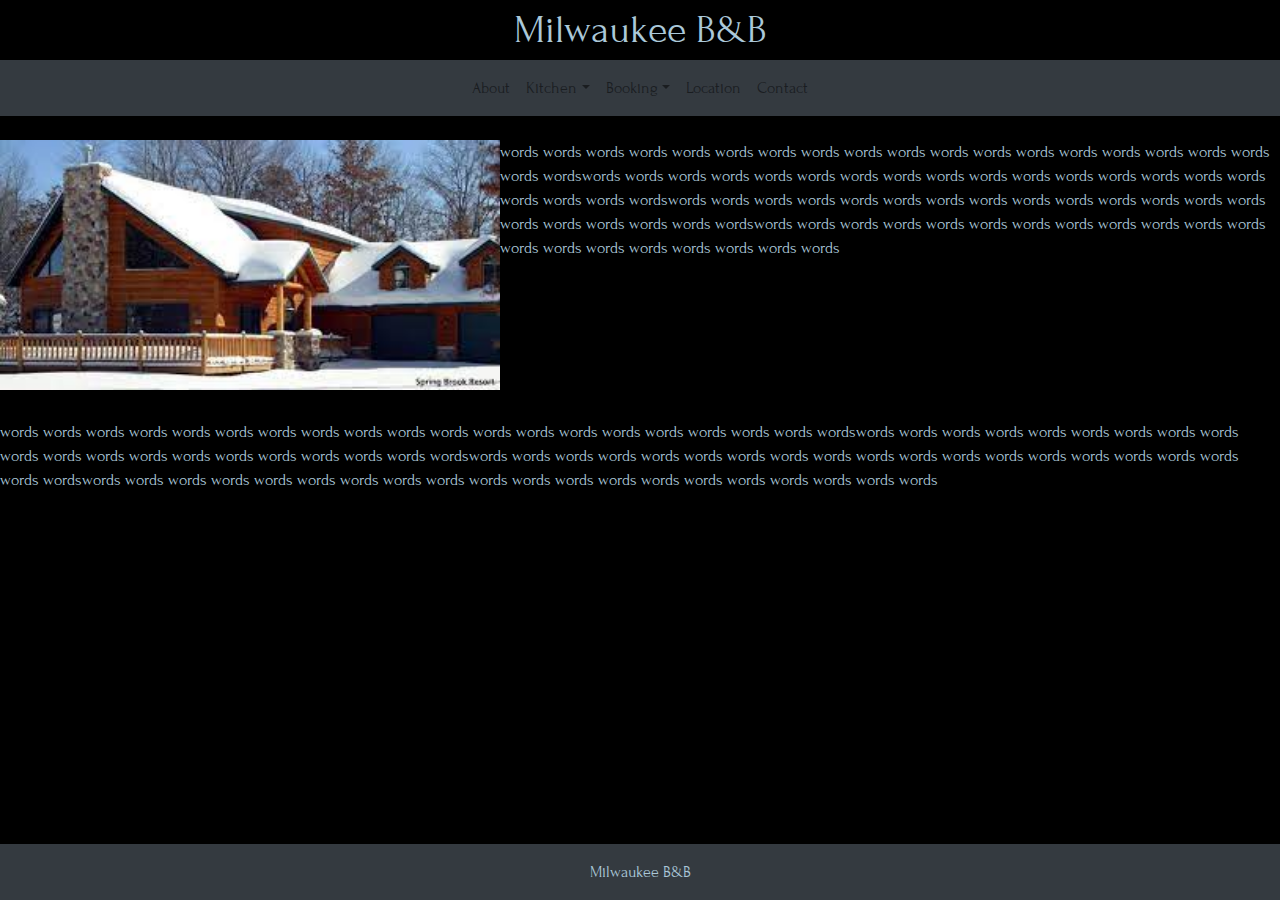
<file: index.html>
<!DOCTYPE html>
<html>
<head>
	<title>Milwaukee B&B</title>
	<link rel="stylesheet" href="assets/style.css">
	    <link rel="stylesheet" href="https://cdn.jsdelivr.net/npm/bootstrap@4.3.1/dist/css/bootstrap.min.css">
    <script src="https://code.jquery.com/jquery-3.2.1.slim.min.js"></script>
    <script src="https://cdn.jsdelivr.net/npm/popper.js@1.12.9/dist/umd/popper.min.js"></script>
    <script src="https://cdn.jsdelivr.net/npm/bootstrap@4.0.0/dist/js/bootstrap.min.js"></script>
	<style type="text/css">
		@import url('https://fonts.googleapis.com/css2?family=Forum&display=swap');
body{
	font-family: 'Forum', cursive;
	background-color: black;
	color: #ABC8D9;
}
.ul{
	color: black;
}

	</style>


</head>
<body>
	<center><a href="index.html" style="text-decoration:none;font-size:40px;color:inherit;">Milwaukee B&B</a></center>
	<nav class="navbar navbar-light navbar-expand-md bg-dark justify-content-center">
	    <button class="navbar-toggler ml-1" type="button" data-toggle="collapse" data-target="#collapsingNavbar">
	        <span class="navbar-toggler-icon"></span>
	    </button>
	    <div class="navbar-collapse collapse justify-content-between align-items-center w-100" id="collapsingNavbar">
	        <ul class="navbar-nav mx-auto text-center">
	            <li class="nav-item">
	        		<a class="nav-link" href="about.html">About</a>
	      		</li>
	      		<li class="nav-item dropdown">
        			<a class="nav-link dropdown-toggle" href="#" id="navbarDropdown" role="button" data-toggle="dropdown" aria-haspopup="true" aria-expanded="false">
          			Kitchen</a>
			        <div class="dropdown-menu" aria-labelledby="navbarDropdown">
			          <a class="dropdown-item" href="breakfast.html">Breakfast</a>
			        </div>
      			</li>
	      		<li class="nav-item dropdown">
        			<a class="nav-link dropdown-toggle" href="#" id="navbarDropdown" role="button" data-toggle="dropdown" aria-haspopup="true" aria-expanded="false">
          			Booking</a>
			        <div class="dropdown-menu" aria-labelledby="navbarDropdown">
			          <a class="dropdown-item" href="availability.html">Availability</a>
			        </div>
      			</li>
	      		<li class="nav-item">
	        		<a class="nav-link" href="location.html">Location</a>
	      		</li>
	      		<li class="nav-item">
	        		<a class="nav-link" href="contact.html">Contact</a>
	      		</li>
	        </ul>
	    </div>
	</nav>
	<br>
	<!-- middle text starts-->
	<img src="assets/house.jpg" class="float-left" width="500px">
	<p>words words words words words words words words words words
	words words words words words words words words words wordswords words words words words words words words words words
	words words words words words words words words words wordswords words words words words words words words words words
	words words words words words words words words words wordswords words words words words words words words words words
	words words words words words words words words words words</p>
	<br><br><br><br><br><br>

	<p>words words words words words words words words words words
	words words words words words words words words words wordswords words words words words words words words words words
	words words words words words words words words words wordswords words words words words words words words words words
	words words words words words words words words words wordswords words words words words words words words words words
	words words words words words words words words words words</p>




	<!-- footer starts -->
	<footer class="bg-dark text-center text-lg-start fixed-bottom">
  		<div class="text-center p-3">
  			Milwaukee B&B
 		</div>
	</footer>

</body>
</html>
</file>
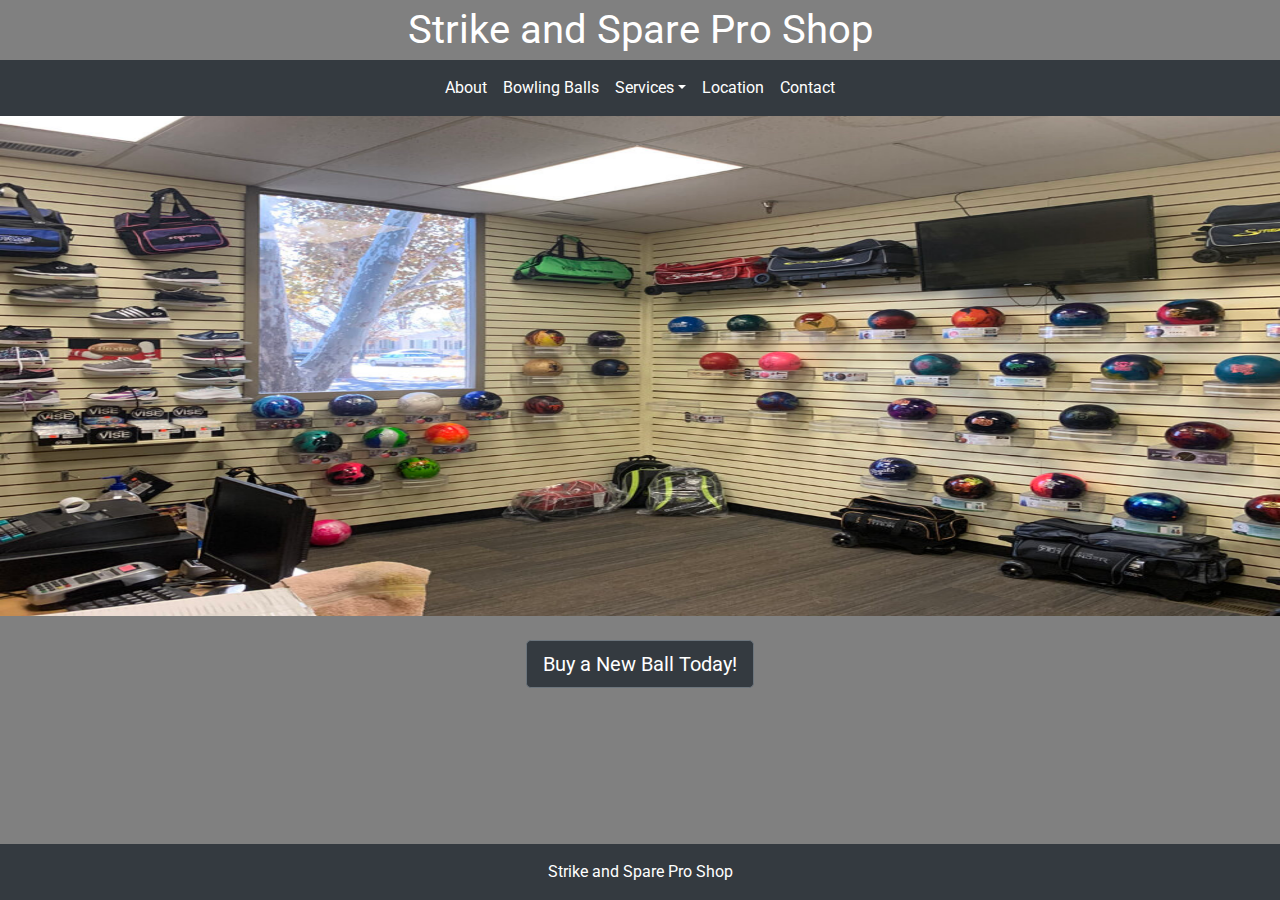
<file: drew/index.html>
<!DOCTYPE html>
<html>
<head>
	<title>Strike and Spare Pro Shop</title>
	<meta http-equiv="X-UA-Compatible" content="IE=edge">
	<meta name="viewport" content="width=device-width, initial-scale=1.0"> <!-- better viewing experience for mobile users -->
	<link rel="stylesheet" href="https://cdn.jsdelivr.net/npm/bootstrap@4.3.1/dist/css/bootstrap.min.css">
    <script src="https://code.jquery.com/jquery-3.2.1.slim.min.js"></script>
    <script src="https://cdn.jsdelivr.net/npm/popper.js@1.12.9/dist/umd/popper.min.js"></script>
    <script src="https://cdn.jsdelivr.net/npm/bootstrap@4.0.0/dist/js/bootstrap.min.js"></script>
    <style>
@import url('https://fonts.googleapis.com/css2?family=Roboto:wght@100&display=swap');
    	body{
    		background-color: gray;
    		color: white;
    		font-family: roboto;

    	}
    </style>
</head>
<body>
	<!-- header starts -->

	<center><a href="index.html" style="text-decoration:none;font-size:40px;color:inherit;">Strike and Spare Pro Shop</a></center>

	<!-- navbar starts -->

	<nav class="navbar navbar-light navbar-expand-md bg-dark justify-content-center ">
	    <button class="navbar-toggler ml-1" type="button" data-toggle="collapse" data-target="#collapsingNavbar">
	        <span class="navbar-toggler-icon"></span>
	    </button>
	    <div class="navbar-collapse collapse justify-content-between align-items-center w-100" id="collapsingNavbar">
	        <ul class="navbar-nav mx-auto text-center">
	            <li class="nav-item">
	        		<a class="nav-link" href="about.html" style="color:white">About</a>
	      		</li>
	      		<li class="nav-item">
	        		<a class="nav-link" href="balls.html"style="color:white">Bowling Balls</a>
	      		</li>
	      		<li class="nav-item dropdown">
        			<a class="nav-link dropdown-toggle" href="#" id="navbarDropdown" role="button" data-toggle="dropdown" aria-haspopup="true" aria-expanded="false" style="color:white">
          			Services</a>
			        <div class="dropdown-menu" aria-labelledby="navbarDropdown">
			          <a class="dropdown-item" href="drilling.html">Ball Drilling</a>
			          <a class="dropdown-item" href="coaching.html">Coaching</a>
			        </div>

      			</li>
      			
	      		<li class="nav-item">
	        		<a class="nav-link" href="location.html"style="color:white">Location</a>
	      		</li>
	      		<li class="nav-item">
	        		<a class="nav-link" href="contact.html"style="color:white">Contact</a>
	      		</li>
	        </ul>
	    </div>
	</nav>


	<!-- start image carousel -->

	<div id="carousel" class="carousel slide" data-ride="carousel">
		<div class="carousel-inner">
	    	<div class="carousel-item active"> <!-- insert bowling ball pics here -->
	      		<img class="d-block w-100" src="assets/pic1.jpg" width="500" height="500" alt="First slide">
	    	</div>
	    	<div class="carousel-item">
	    		<img class="d-block w-100" src="assets/pic2.jpg" width="500" height="500" alt="Second slide">
	    	</div>
	    	<div class="carousel-item">
	      		<img class="d-block w-100" src="assets/pic3.jpg" width="500" height="500" alt="Third slide">
	    	</div>
	  	</div>
	</div>

	<!-- text below carousel starts -->

	<br><center><a href="balls.html" type="button" class="btn btn-secondary btn-lg bg-dark">Buy a New Ball Today!</a></center>

	<!-- footer starts -->
	<footer class="bg-dark text-center text-lg-start fixed-bottom">
  		<div class="text-center p-3">
  			Strike and Spare Pro Shop
 		</div>
	</footer>

</body>
</html>
</file>
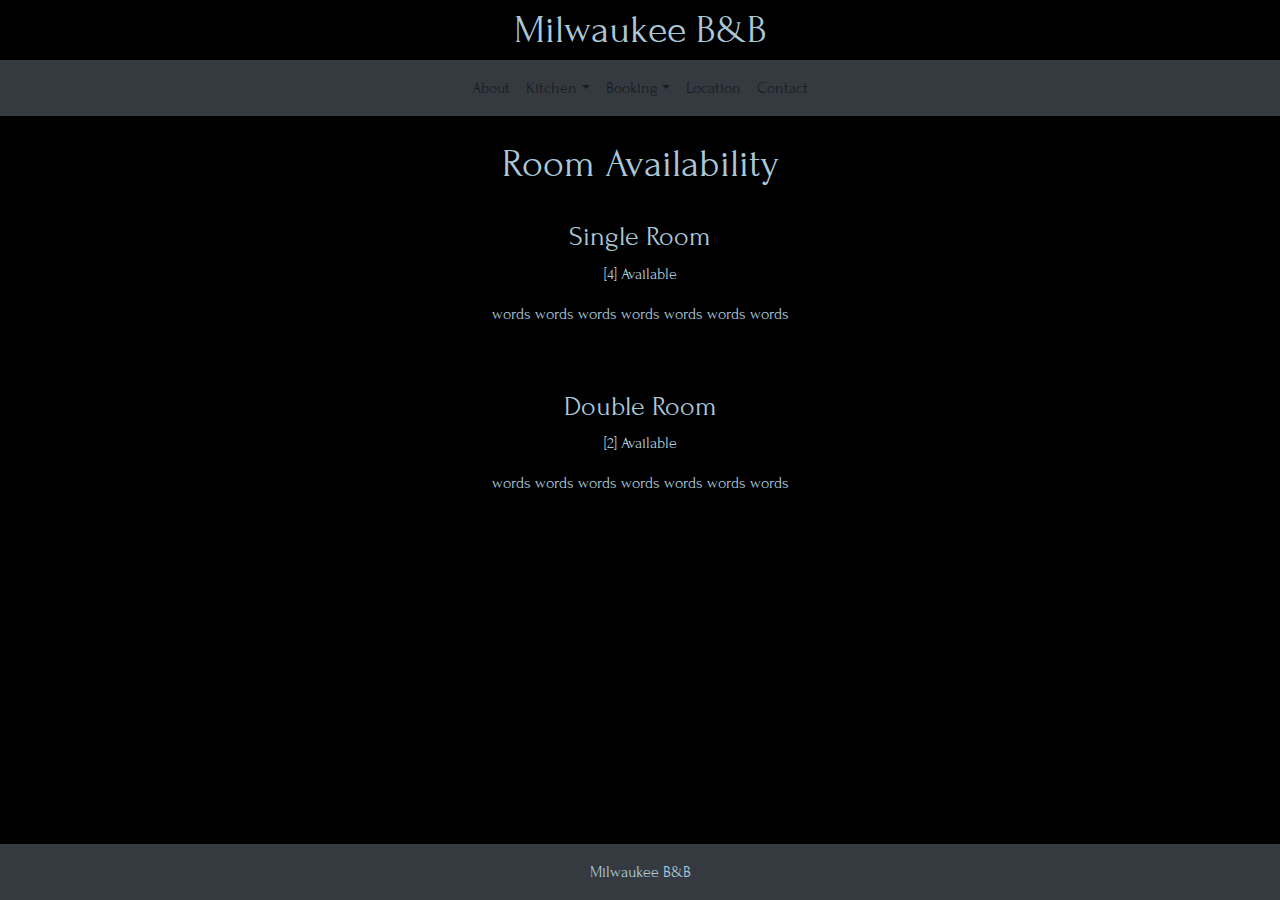
<file: availability.html>
<!DOCTYPE html>
<html>
<head>
	<title>Milwaukee B&B</title>
	<link rel="stylesheet" href="assets/style.css">
	    <link rel="stylesheet" href="https://cdn.jsdelivr.net/npm/bootstrap@4.3.1/dist/css/bootstrap.min.css">
    <script src="https://code.jquery.com/jquery-3.2.1.slim.min.js"></script>
    <script src="https://cdn.jsdelivr.net/npm/popper.js@1.12.9/dist/umd/popper.min.js"></script>
    <script src="https://cdn.jsdelivr.net/npm/bootstrap@4.0.0/dist/js/bootstrap.min.js"></script>
	<style type="text/css">
		@import url('https://fonts.googleapis.com/css2?family=Forum&display=swap');
body{
	font-family: 'Forum', cursive;
	background-color: black;
	color: #ABC8D9;
}
.ul{
	color: black;
}

	</style>


</head>
<body>
	<center><a href="index.html" style="text-decoration:none;font-size:40px;color:inherit;">Milwaukee B&B</a></center>
	<nav class="navbar navbar-light navbar-expand-md bg-dark justify-content-center">
	    <button class="navbar-toggler ml-1" type="button" data-toggle="collapse" data-target="#collapsingNavbar">
	        <span class="navbar-toggler-icon"></span>
	    </button>
	    <div class="navbar-collapse collapse justify-content-between align-items-center w-100" id="collapsingNavbar">
	        <ul class="navbar-nav mx-auto text-center">
	            <li class="nav-item">
	        		<a class="nav-link" href="about.html">About</a>
	      		</li>
	      		<li class="nav-item dropdown">
        			<a class="nav-link dropdown-toggle" href="#" id="navbarDropdown" role="button" data-toggle="dropdown" aria-haspopup="true" aria-expanded="false">
          			Kitchen</a>
			        <div class="dropdown-menu" aria-labelledby="navbarDropdown">
			          <a class="dropdown-item" href="breakfast.html">Breakfast</a>
			        </div>
      			</li>
	      		<li class="nav-item dropdown">
        			<a class="nav-link dropdown-toggle" href="#" id="navbarDropdown" role="button" data-toggle="dropdown" aria-haspopup="true" aria-expanded="false">
          			Booking</a>
			        <div class="dropdown-menu" aria-labelledby="navbarDropdown">
			          <a class="dropdown-item" href="availability.html">Availability</a>
			        </div>
      			</li>
	      		<li class="nav-item">
	        		<a class="nav-link" href="location.html">Location</a>
	      		</li>
	      		<li class="nav-item">
	        		<a class="nav-link" href="contact.html">Contact</a>
	      		</li>
	        </ul>
	    </div>
	</nav>
	<br>
	<!-- middle text starts-->
	<center>
		<h1>Room Availability</h1><br>
		<h3>Single Room</h3>
		<p>[4] Available</p>
		<p>words words words words words words words</p><br><br>
		<h3>Double Room</h3>
		<p>[2] Available</p>
		<p>words words words words words words words</p><br><br>
	</center>

	<!-- footer starts -->
	<footer class="bg-dark text-center text-lg-start fixed-bottom">
  		<div class="text-center p-3">
  			Milwaukee B&B
 		</div>
	</footer>

</body>
</html>
</file>
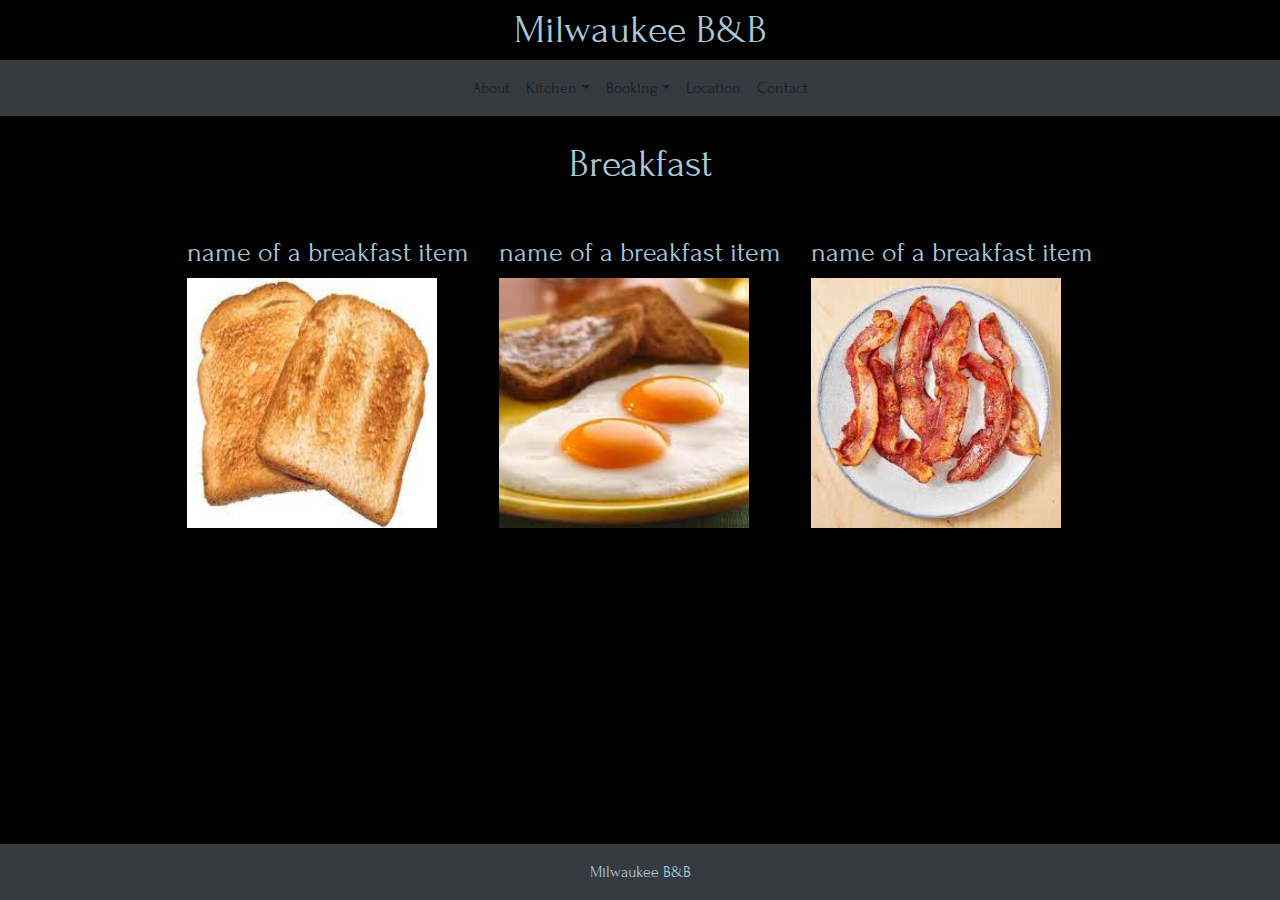
<file: breakfast.html>
<!DOCTYPE html>
<html>
<head>
	<title>Milwaukee B&B</title>
	<link rel="stylesheet" href="assets/style.css">
	    <link rel="stylesheet" href="https://cdn.jsdelivr.net/npm/bootstrap@4.3.1/dist/css/bootstrap.min.css">
    <script src="https://code.jquery.com/jquery-3.2.1.slim.min.js"></script>
    <script src="https://cdn.jsdelivr.net/npm/popper.js@1.12.9/dist/umd/popper.min.js"></script>
    <script src="https://cdn.jsdelivr.net/npm/bootstrap@4.0.0/dist/js/bootstrap.min.js"></script>
	<style type="text/css">
		@import url('https://fonts.googleapis.com/css2?family=Forum&display=swap');
body{
	font-family: 'Forum', cursive;
	background-color: black;
	color: #ABC8D9;
}
.ul{
	color: black;
}

	</style>


</head>
<body>
	<center><a href="index.html" style="text-decoration:none;font-size:40px;color:inherit;">Milwaukee B&B</a></center>
	<nav class="navbar navbar-light navbar-expand-md bg-dark justify-content-center">
	    <button class="navbar-toggler ml-1" type="button" data-toggle="collapse" data-target="#collapsingNavbar">
	        <span class="navbar-toggler-icon"></span>
	    </button>
	    <div class="navbar-collapse collapse justify-content-between align-items-center w-100" id="collapsingNavbar">
	        <ul class="navbar-nav mx-auto text-center">
	            <li class="nav-item">
	        		<a class="nav-link" href="about.html">About</a>
	      		</li>
	      		<li class="nav-item dropdown">
        			<a class="nav-link dropdown-toggle" href="#" id="navbarDropdown" role="button" data-toggle="dropdown" aria-haspopup="true" aria-expanded="false">
          			Kitchen</a>
			        <div class="dropdown-menu" aria-labelledby="navbarDropdown">
			          <a class="dropdown-item" href="breakfast.html">Breakfast</a>
			        </div>
      			</li>
	      		<li class="nav-item dropdown">
        			<a class="nav-link dropdown-toggle" href="#" id="navbarDropdown" role="button" data-toggle="dropdown" aria-haspopup="true" aria-expanded="false">
          			Booking</a>
			        <div class="dropdown-menu" aria-labelledby="navbarDropdown">
			          <a class="dropdown-item" href="availability.html">Availability</a>
			        </div>
      			</li>
	      		<li class="nav-item">
	        		<a class="nav-link" href="location.html">Location</a>
	      		</li>
	      		<li class="nav-item">
	        		<a class="nav-link" href="contact.html">Contact</a>
	      		</li>
	        </ul>
	    </div>
	</nav>
	<br>
	<!-- middle text starts-->
	<center>
		<h1>Breakfast</h1><br>
	</center>
	<div class="container">
	  <div class="row justify-content-center p-3">
	    <div class="col-auto">
	    	<h3>name of a breakfast item</h3>
			<img src="assets/toast.jpg" width=250px height=250px>
	    </div>
	    <div class="col-auto">
	    	<h3>name of a breakfast item</h3>
			<img src="assets/egg.jpg" width=250px height=250px>
	    </div>
	    <div class="col-auto">
	    	<h3>name of a breakfast item</h3>
			<img src="assets/bacon.jpg" width=250px height=250px>
	    </div>
	  </div>
	</div>

	<!-- footer starts -->
	<footer class="bg-dark text-center text-lg-start fixed-bottom">
  		<div class="text-center p-3">
  			Milwaukee B&B
 		</div>
	</footer>

</body>
</html>
</file>
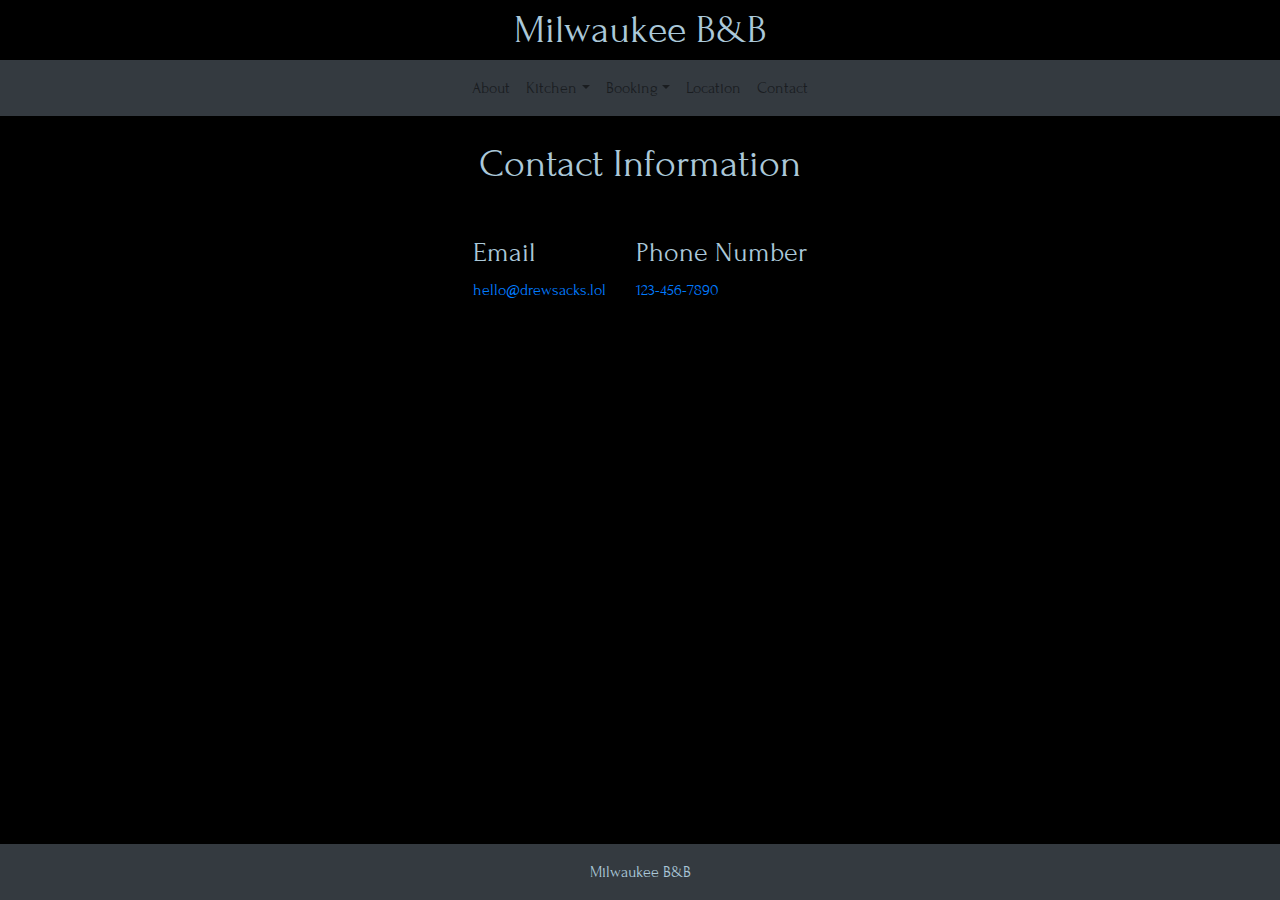
<file: contact.html>
<!DOCTYPE html>
<html>
<head>
	<title>Milwaukee B&B</title>
	<link rel="stylesheet" href="assets/style.css">
	    <link rel="stylesheet" href="https://cdn.jsdelivr.net/npm/bootstrap@4.3.1/dist/css/bootstrap.min.css">
    <script src="https://code.jquery.com/jquery-3.2.1.slim.min.js"></script>
    <script src="https://cdn.jsdelivr.net/npm/popper.js@1.12.9/dist/umd/popper.min.js"></script>
    <script src="https://cdn.jsdelivr.net/npm/bootstrap@4.0.0/dist/js/bootstrap.min.js"></script>
	<style type="text/css">
		@import url('https://fonts.googleapis.com/css2?family=Forum&display=swap');
body{
	font-family: 'Forum', cursive;
	background-color: black;
	color: #ABC8D9;
}
.ul{
	color: black;
}

	</style>


</head>
<body>
	<center><a href="index.html" style="text-decoration:none;font-size:40px;color:inherit;">Milwaukee B&B</a></center>
	<nav class="navbar navbar-light navbar-expand-md bg-dark justify-content-center">
	    <button class="navbar-toggler ml-1" type="button" data-toggle="collapse" data-target="#collapsingNavbar">
	        <span class="navbar-toggler-icon"></span>
	    </button>
	    <div class="navbar-collapse collapse justify-content-between align-items-center w-100" id="collapsingNavbar">
	        <ul class="navbar-nav mx-auto text-center">
	            <li class="nav-item">
	        		<a class="nav-link" href="about.html">About</a>
	      		</li>
	      		<li class="nav-item dropdown">
        			<a class="nav-link dropdown-toggle" href="#" id="navbarDropdown" role="button" data-toggle="dropdown" aria-haspopup="true" aria-expanded="false">
          			Kitchen</a>
			        <div class="dropdown-menu" aria-labelledby="navbarDropdown">
			          <a class="dropdown-item" href="breakfast.html">Breakfast</a>
			        </div>
      			</li>
	      		<li class="nav-item dropdown">
        			<a class="nav-link dropdown-toggle" href="#" id="navbarDropdown" role="button" data-toggle="dropdown" aria-haspopup="true" aria-expanded="false">
          			Booking</a>
			        <div class="dropdown-menu" aria-labelledby="navbarDropdown">
			          <a class="dropdown-item" href="availability.html">Availability</a>
			        </div>
      			</li>
	      		<li class="nav-item">
	        		<a class="nav-link" href="location.html">Location</a>
	      		</li>
	      		<li class="nav-item">
	        		<a class="nav-link" href="contact.html">Contact</a>
	      		</li>
	        </ul>
	    </div>
	</nav>
	<br>
	<!-- middle text starts-->
	<center>
		<h1>Contact Information</h1><br>
	</center>
	<div class="container">
	  <div class="row justify-content-center p-3">
	    <div class="col-auto">
	    	<h3>Email</h3>
			<a href="mailto:hello@drewsacks.lol">hello@drewsacks.lol</a>
	    </div>
	    <div class="col-auto">
	    	<h3>Phone Number</h3>
			<a href="tel:1234567890">123-456-7890</a>
	    </div>
	  </div>
	</div>
	<!-- footer starts -->
	<footer class="bg-dark text-center text-lg-start fixed-bottom">
  		<div class="text-center p-3">
  			Milwaukee B&B
 		</div>
	</footer>

</body>
</html>
</file>
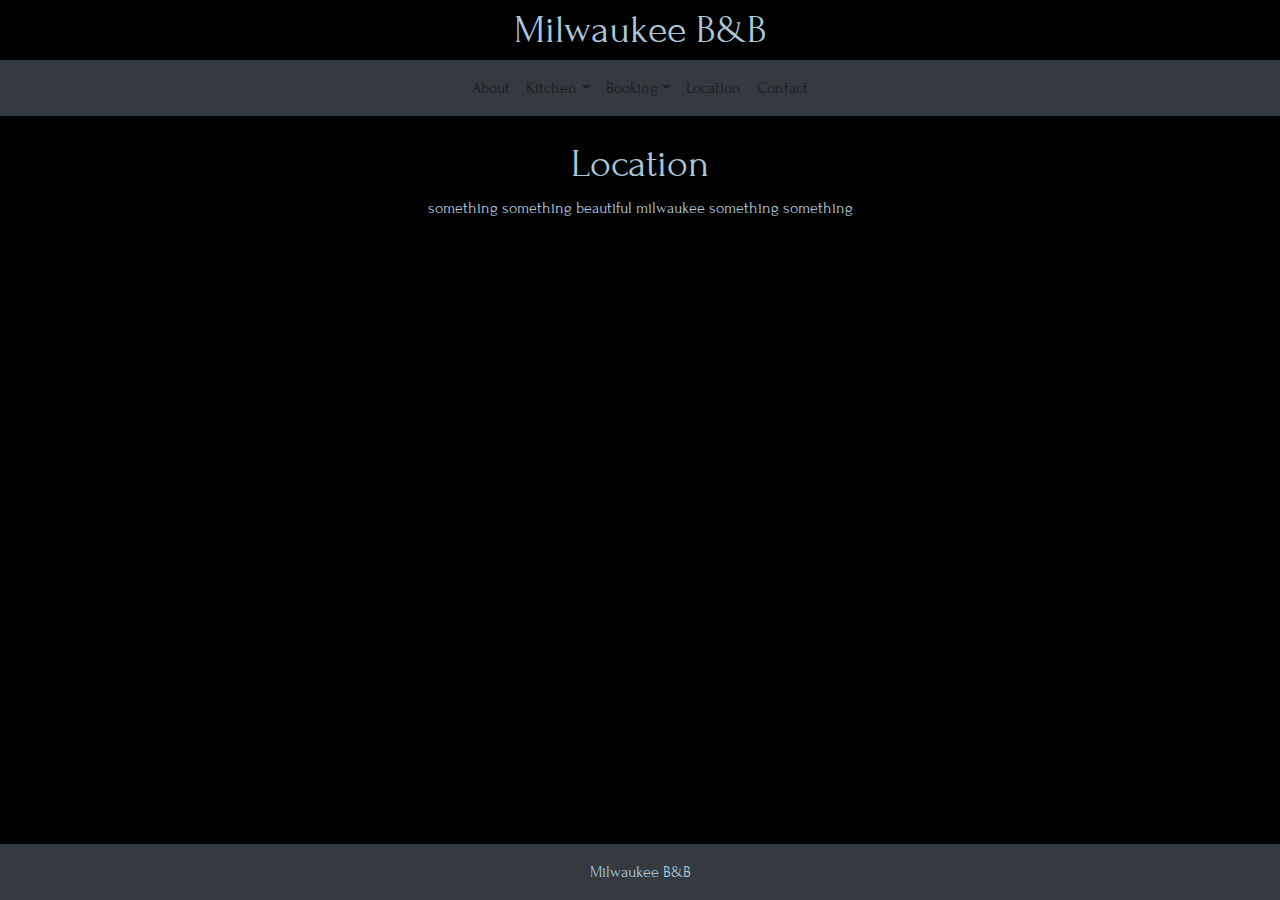
<file: location.html>
<!DOCTYPE html>
<html>
<head>
	<title>Milwaukee B&B</title>
	<link rel="stylesheet" href="assets/style.css">
	    <link rel="stylesheet" href="https://cdn.jsdelivr.net/npm/bootstrap@4.3.1/dist/css/bootstrap.min.css">
    <script src="https://code.jquery.com/jquery-3.2.1.slim.min.js"></script>
    <script src="https://cdn.jsdelivr.net/npm/popper.js@1.12.9/dist/umd/popper.min.js"></script>
    <script src="https://cdn.jsdelivr.net/npm/bootstrap@4.0.0/dist/js/bootstrap.min.js"></script>
	<style type="text/css">
		@import url('https://fonts.googleapis.com/css2?family=Forum&display=swap');
body{
	font-family: 'Forum', cursive;
	background-color: black;
	color: #ABC8D9;
}
.ul{
	color: black;
}

	</style>


</head>
<body>
	<center><a href="index.html" style="text-decoration:none;font-size:40px;color:inherit;">Milwaukee B&B</a></center>
	<nav class="navbar navbar-light navbar-expand-md bg-dark justify-content-center">
	    <button class="navbar-toggler ml-1" type="button" data-toggle="collapse" data-target="#collapsingNavbar">
	        <span class="navbar-toggler-icon"></span>
	    </button>
	    <div class="navbar-collapse collapse justify-content-between align-items-center w-100" id="collapsingNavbar">
	        <ul class="navbar-nav mx-auto text-center">
	            <li class="nav-item">
	        		<a class="nav-link" href="about.html">About</a>
	      		</li>
	      		<li class="nav-item dropdown">
        			<a class="nav-link dropdown-toggle" href="#" id="navbarDropdown" role="button" data-toggle="dropdown" aria-haspopup="true" aria-expanded="false">
          			Kitchen</a>
			        <div class="dropdown-menu" aria-labelledby="navbarDropdown">
			          <a class="dropdown-item" href="breakfast.html">Breakfast</a>
			        </div>
      			</li>
	      		<li class="nav-item dropdown">
        			<a class="nav-link dropdown-toggle" href="#" id="navbarDropdown" role="button" data-toggle="dropdown" aria-haspopup="true" aria-expanded="false">
          			Booking</a>
			        <div class="dropdown-menu" aria-labelledby="navbarDropdown">
			          <a class="dropdown-item" href="availability.html">Availability</a>
			        </div>
      			</li>
	      		<li class="nav-item">
	        		<a class="nav-link" href="location.html">Location</a>
	      		</li>
	      		<li class="nav-item">
	        		<a class="nav-link" href="contact.html">Contact</a>
	      		</li>
	        </ul>
	    </div>
	</nav>
	<br>
	<!-- middle text starts-->
	<center>
		<h1>Location</h1>
		<p>something something beautiful milwaukee something something</p>
		<iframe src="https://www.google.com/maps/embed?pb=!1m18!1m12!1m3!1d186574.130962084!2d-88.23803755689563!3d43.05782358205931!2m3!1f0!2f0!3f0!3m2!1i1024!2i768!4f13.1!3m3!1m2!1s0x880502d7578b47e7%3A0x445f1922b5417b84!2sMilwaukee%2C%20WI!5e0!3m2!1sen!2sus!4v1664963124506!5m2!1sen!2sus" width="500" height="350" style="border:0;" allowfullscreen="" loading="lazy" referrerpolicy="no-referrer-when-downgrade"></iframe>
	</center>

	<!-- footer starts -->
	<footer class="bg-dark text-center text-lg-start fixed-bottom">
  		<div class="text-center p-3">
  			Milwaukee B&B
 		</div>
	</footer>

</body>
</html>
</file>
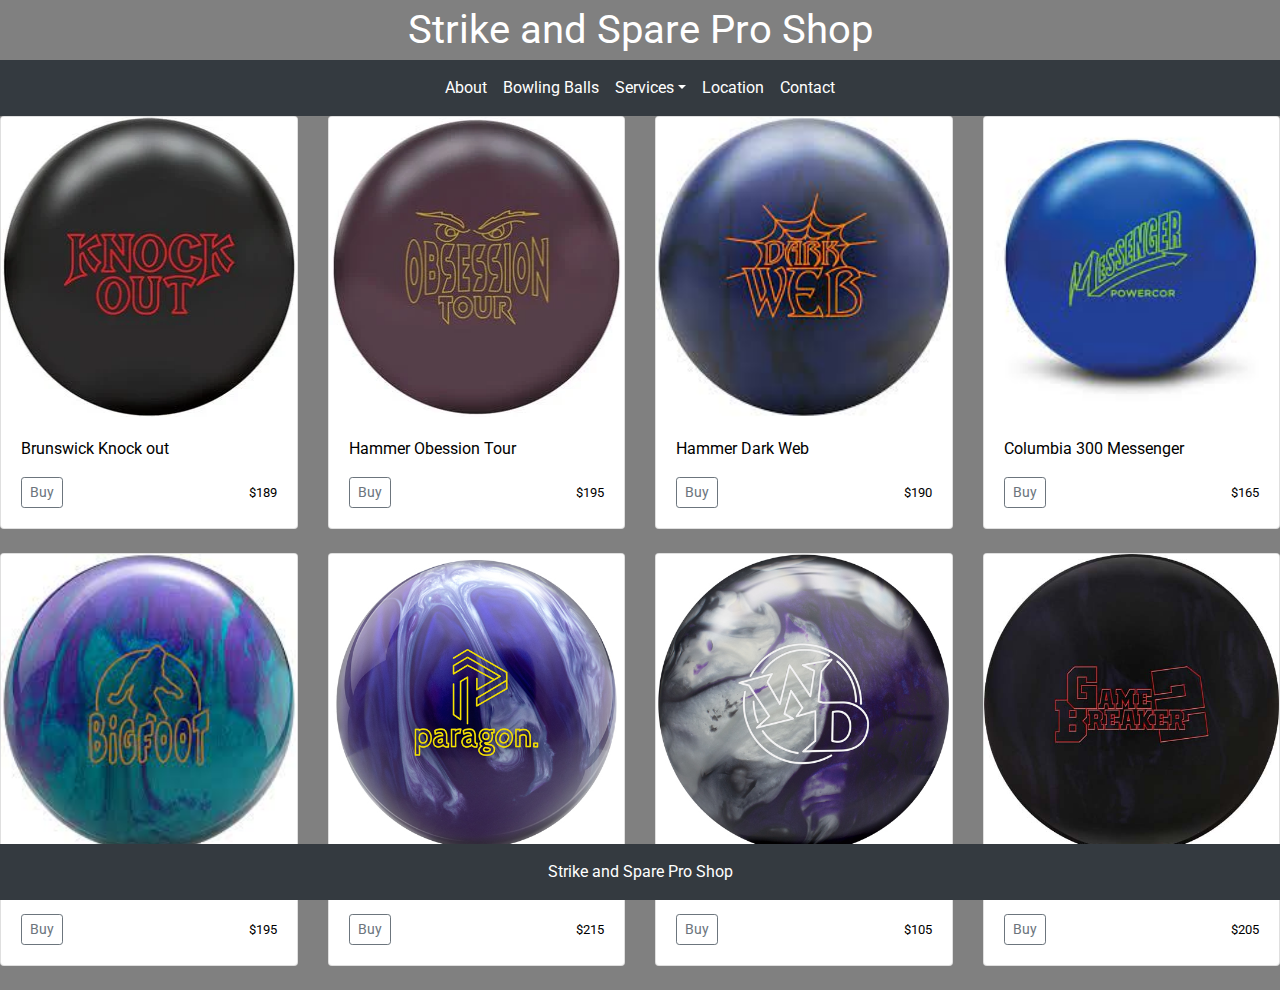
<file: drew/balls.html>
<!DOCTYPE html>
<html>
<head>
	<title>Strike and Spare Pro Shop</title>
	<meta http-equiv="X-UA-Compatible" content="IE=edge">
	<meta name="viewport" content="width=device-width, initial-scale=1.0"> <!-- better viewing experience for mobile users -->
	<link rel="stylesheet" href="https://cdn.jsdelivr.net/npm/bootstrap@4.3.1/dist/css/bootstrap.min.css">
    <script src="https://code.jquery.com/jquery-3.2.1.slim.min.js"></script>
    <script src="https://cdn.jsdelivr.net/npm/popper.js@1.12.9/dist/umd/popper.min.js"></script>
    <script src="https://cdn.jsdelivr.net/npm/bootstrap@4.0.0/dist/js/bootstrap.min.js"></script>
    <style>
@import url('https://fonts.googleapis.com/css2?family=Roboto:wght@100&display=swap');
    	body{
    		background-color: gray;
    		color: white;
    		font-family: roboto;

    	}
    	small{
    		color: black;
    	}
    </style>
</head>
<body>
	<!-- header starts -->

	<center><a href="index.html" style="text-decoration:none;font-size:40px;color:inherit;">Strike and Spare Pro Shop</a></center>

	<!-- navbar starts -->

	<nav class="navbar navbar-light navbar-expand-md bg-dark justify-content-center ">
	    <button class="navbar-toggler ml-1" type="button" data-toggle="collapse" data-target="#collapsingNavbar">
	        <span class="navbar-toggler-icon"></span>
	    </button>
	    <div class="navbar-collapse collapse justify-content-between align-items-center w-100" id="collapsingNavbar">
	        <ul class="navbar-nav mx-auto text-center">
	            <li class="nav-item">
	        		<a class="nav-link" href="about.html" style="color:white">About</a>
	      		</li>
	      		<li class="nav-item">
	        		<a class="nav-link" href="balls.html"style="color:white">Bowling Balls</a>
	      		</li>
	      		<li class="nav-item dropdown">
        			<a class="nav-link dropdown-toggle" href="#" id="navbarDropdown" role="button" data-toggle="dropdown" aria-haspopup="true" aria-expanded="false" style="color:white">
          			Services</a>
			        <div class="dropdown-menu" aria-labelledby="navbarDropdown">
			          <a class="dropdown-item" href="drilling.html">Ball Drilling</a>
			          <a class="dropdown-item" href="coaching.html">Coaching</a>
			        </div>

      			</li>
      			
	      		<li class="nav-item">
	        		<a class="nav-link" href="location.html"style="color:white">Location</a>
	      		</li>
	      		<li class="nav-item">
	        		<a class="nav-link" href="contact.html"style="color:white">Contact</a>
	      		</li>
	        </ul>
	    </div>
	</nav>

	<!-- below starts album -->


    <div class="row">
		<div class="col-md-3">
            <div class="card mb-4 box-shadow">
                <img class="card-img-top" src="assets/knockout.webp" width="100px" height="300px">
	            <div class="card-body">
	               	<p class="card-text" style="color:black">Brunswick Knock out</p>
	                <div class="d-flex justify-content-between align-items-center">
	                	<div class="btn-group">
	                       	<button type="button" class="btn btn-sm btn-outline-secondary">Buy</button>
	                    </div>
	                    <small>$189</small>
	                </div>
				</div>
			</div>
		</div>

		<div class="col-md-3">
            <div class="card mb-4 box-shadow">
                <img class="card-img-top" src="assets/obession.webp" width="100px" height="300px">
	            <div class="card-body">
	               	<p class="card-text" style="color:black">Hammer Obession Tour</p>
	                <div class="d-flex justify-content-between align-items-center">
	                	<div class="btn-group">
	                       	<button type="button" class="btn btn-sm btn-outline-secondary">Buy</button>
	                    </div>
	                    <small>$195</small>
	                </div>
				</div>
			</div>
		</div>

		<div class="col-md-3">
            <div class="card mb-4 box-shadow"><!-- 225x225-->
                <img class="card-img-top" src="assets/darkweb.jpg" width="100px" height="300px">
	            <div class="card-body">
	               	<p class="card-text" style="color:black">Hammer Dark Web</p>
	                <div class="d-flex justify-content-between align-items-center">
	                	<div class="btn-group">
	                       	<button type="button" class="btn btn-sm btn-outline-secondary">Buy</button>
	                    </div>
	                    <small>$190</small>
	                </div>
				</div>
			</div>
		</div>

		<div class="col-md-3">
            <div class="card mb-4 box-shadow">
                <img class="card-img-top" src="assets/messenger.jpg" width="100px" height="300px">
	            <div class="card-body">
	               	<p class="card-text" style="color:black">Columbia 300 Messenger</p>
	                <div class="d-flex justify-content-between align-items-center">
	                	<div class="btn-group">
	                       	<button type="button" class="btn btn-sm btn-outline-secondary">Buy</button>
	                    </div>
	                    <small>$165</small>
	                </div>
				</div>
			</div>
		</div>


		<div class="col-md-3">
            <div class="card mb-4 box-shadow">
                <img class="card-img-top" src="assets/bigfoot.jpg" width="100px" height="300px">
	            <div class="card-body">
	               	<p class="card-text" style="color:black">Radical Bigfoot</p>
	                <div class="d-flex justify-content-between align-items-center">
	                	<div class="btn-group">
	                       	<button type="button" class="btn btn-sm btn-outline-secondary">Buy</button>
	                    </div>
	                    <small>$195</small>
	                </div>
				</div>
			</div>
		</div>

		<div class="col-md-3">
            <div class="card mb-4 box-shadow">
                <img class="card-img-top" src="assets/paragon.jpg" width="100px" height="300px">
	            <div class="card-body">
	               	<p class="card-text" style="color:black">Track Paragon Hybrid</p>
	                <div class="d-flex justify-content-between align-items-center">
	                	<div class="btn-group">
	                       	<button type="button" class="btn btn-sm btn-outline-secondary">Buy</button>
	                    </div>
	                    <small>$215</small>
	                </div>
				</div>
			</div>
		</div>

		<div class="col-md-3">
            <div class="card mb-4 box-shadow">
                <img class="card-img-top" src="assets/whitedot.jpg" width="100px" height="300px">
	            <div class="card-body">
	               	<p class="card-text" style="color:black">Columbia 300 White Dot</p>
	                <div class="d-flex justify-content-between align-items-center">
	                	<div class="btn-group">
	                       	<button type="button" class="btn btn-sm btn-outline-secondary">Buy</button>
	                    </div>
	                    <small>$105</small>
	                </div>
				</div>
			</div>
		</div>

		<div class="col-md-3">
            <div class="card mb-4 box-shadow">
                <img class="card-img-top" src="assets/Gamerbreaker2.jpg" width="100px" height="300px">
	            <div class="card-body">
	               	<p class="card-text" style="color:black">Ebonite GameBreaker 2</p>
	                <div class="d-flex justify-content-between align-items-center">
	                	<div class="btn-group">
	                       	<button type="button" class="btn btn-sm btn-outline-secondary">Buy</button>
	                    </div>
	                    <small>$205</small>
	                </div>
				</div>
			</div>
		</div>
    </div>	

	<!-- footer starts -->
	<footer class="bg-dark text-center text-lg-start fixed-bottom">
  		<div class="text-center p-3">
  			Strike and Spare Pro Shop
 		</div>
	</footer>

</body>
</html>
</file>
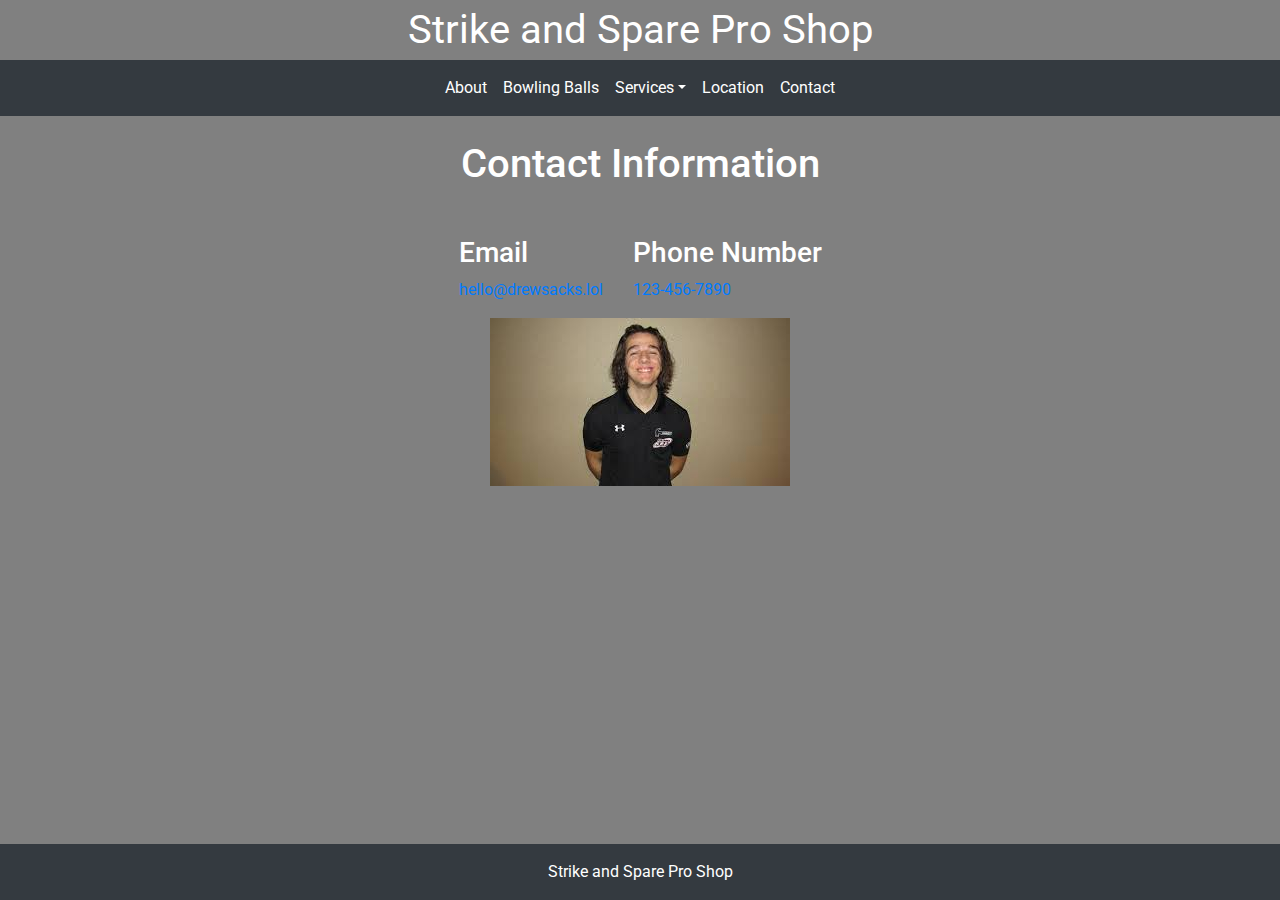
<file: drew/contact.html>
<!DOCTYPE html>
<html>
<head>
	<title>Contact Us!</title>
	<meta http-equiv="X-UA-Compatible" content="IE=edge">
	<meta name="viewport" content="width=device-width, initial-scale=1.0"> <!-- better viewing experience for mobile users -->
	<link rel="stylesheet" href="https://cdn.jsdelivr.net/npm/bootstrap@4.3.1/dist/css/bootstrap.min.css">
    <script src="https://code.jquery.com/jquery-3.2.1.slim.min.js"></script>
    <script src="https://cdn.jsdelivr.net/npm/popper.js@1.12.9/dist/umd/popper.min.js"></script>
    <script src="https://cdn.jsdelivr.net/npm/bootstrap@4.0.0/dist/js/bootstrap.min.js"></script>
    <style>
@import url('https://fonts.googleapis.com/css2?family=Roboto:wght@100&display=swap');
    	body{
    		background-color: gray;
    		color: white;
    		font-family: roboto;

    	}
    </style>
</head>
<body>
	<!-- header starts -->

	<center><a href="index.html" style="text-decoration:none;font-size:40px;color:inherit;">Strike and Spare Pro Shop</a></center>

	<!-- navbar starts -->

	<nav class="navbar navbar-light navbar-expand-md bg-dark justify-content-center ">
	    <button class="navbar-toggler ml-1" type="button" data-toggle="collapse" data-target="#collapsingNavbar">
	        <span class="navbar-toggler-icon"></span>
	    </button>
	    <div class="navbar-collapse collapse justify-content-between align-items-center w-100" id="collapsingNavbar">
	        <ul class="navbar-nav mx-auto text-center">
	            <li class="nav-item">
	        		<a class="nav-link" href="about.html" style="color:white">About</a>
	      		</li>
	      		<li class="nav-item">
	        		<a class="nav-link" href="balls.html"style="color:white">Bowling Balls</a>
	      		</li>
	      		<li class="nav-item dropdown">
        			<a class="nav-link dropdown-toggle" href="#" id="navbarDropdown" role="button" data-toggle="dropdown" aria-haspopup="true" aria-expanded="false" style="color:white">
          			Services</a>
			        <div class="dropdown-menu" aria-labelledby="navbarDropdown">
			          <a class="dropdown-item" href="drilling.html">Ball Drilling</a>
			          <a class="dropdown-item" href="coaching.html">Coaching</a>
			        </div>

      			</li>
      			
	      		<li class="nav-item">
	        		<a class="nav-link" href="location.html"style="color:white">Location</a>
	      		</li>
	      		<li class="nav-item">
	        		<a class="nav-link" href="contact.html"style="color:white">Contact</a>
	      		</li>
	        </ul>
	    </div>
	</nav>

	<!-- middle text starts-->
	<center>
		<br><h1>Contact Information</h1><br>
	</center>
	<div class="container">
	  <div class="row justify-content-center p-3">
	    <div class="col-auto">
	    	<h3>Email</h3>
			<a href="mailto:hello@drewsacks.lol">hello@drewsacks.lol</a>
	    </div>
	    <div class="col-auto">
	    	<h3>Phone Number</h3>
			<a href="tel:1234567890">123-456-7890</a>
	    </div>
	  </div>
	</div>

	<!-- image of something here -->

	<center><img src="assets/pic5.jpg"></center>

	<!-- footer starts -->
	<footer class="bg-dark text-center text-lg-start fixed-bottom">
  		<div class="text-center p-3">
  			Strike and Spare Pro Shop
 		</div>
	</footer>

</body>
</html>
</file>
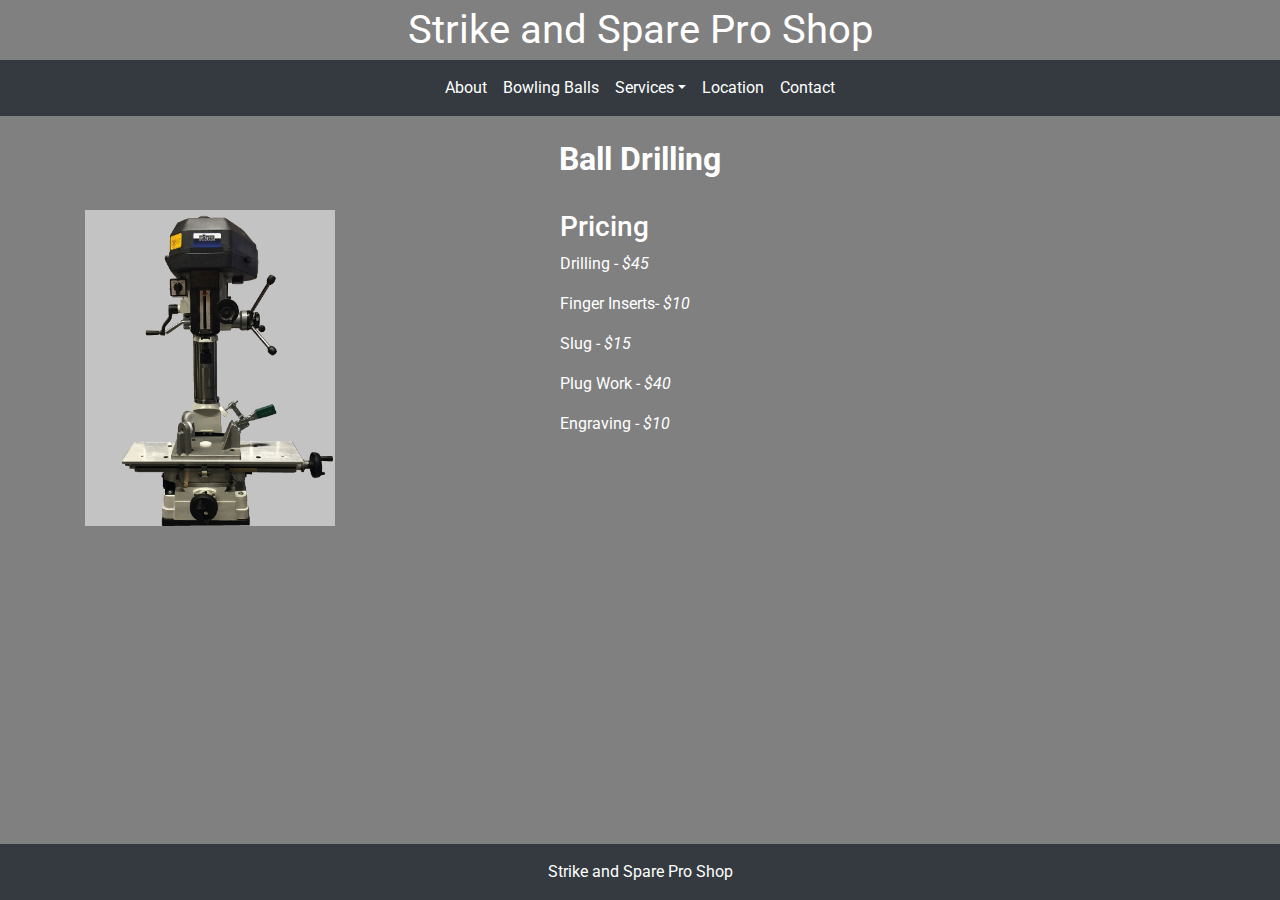
<file: drew/drilling.html>
<!DOCTYPE html>
<html>
<head>
	<title>Strike and Spare Pro Shop</title>
	<meta http-equiv="X-UA-Compatible" content="IE=edge">
	<meta name="viewport" content="width=device-width, initial-scale=1.0"> <!-- better viewing experience for mobile users -->
	<link rel="stylesheet" href="https://cdn.jsdelivr.net/npm/bootstrap@4.3.1/dist/css/bootstrap.min.css">
    <script src="https://code.jquery.com/jquery-3.2.1.slim.min.js"></script>
    <script src="https://cdn.jsdelivr.net/npm/popper.js@1.12.9/dist/umd/popper.min.js"></script>
    <script src="https://cdn.jsdelivr.net/npm/bootstrap@4.0.0/dist/js/bootstrap.min.js"></script>
    <style>
@import url('https://fonts.googleapis.com/css2?family=Roboto:wght@100&display=swap');
    	body{
    		background-color: gray;
    		color: white;
    		font-family: roboto;

    	} 	.
    </style>
</head>
<body>
	<!-- header starts -->

	<center><a href="index.html" style="text-decoration:none;font-size:40px;color:inherit;">Strike and Spare Pro Shop</a></center>

	<!-- navbar starts -->

	<nav class="navbar navbar-light navbar-expand-md bg-dark justify-content-center ">
	    <button class="navbar-toggler ml-1" type="button" data-toggle="collapse" data-target="#collapsingNavbar">
	        <span class="navbar-toggler-icon"></span>
	    </button>
	    <div class="navbar-collapse collapse justify-content-between align-items-center w-100" id="collapsingNavbar">
	        <ul class="navbar-nav mx-auto text-center">
	            <li class="nav-item">
	        		<a class="nav-link" href="about.html" style="color:white">About</a>
	      		</li>
	      		<li class="nav-item">
	        		<a class="nav-link" href="balls.html"style="color:white">Bowling Balls</a>
	      		</li>
	      		<li class="nav-item dropdown">
        			<a class="nav-link dropdown-toggle" href="#" id="navbarDropdown" role="button" data-toggle="dropdown" aria-haspopup="true" aria-expanded="false" style="color:white">
          			Services</a>
			        <div class="dropdown-menu" aria-labelledby="navbarDropdown">
			          <a class="dropdown-item" href="drilling.html">Ball Drilling</a>
			          <a class="dropdown-item" href="coaching.html">Coaching</a>
			        </div>

      			</li>
      			
	      		<li class="nav-item">
	        		<a class="nav-link" href="location.html"style="color:white">Location</a>
	      		</li>
	      		<li class="nav-item">
	        		<a class="nav-link" href="contact.html"style="color:white">Contact</a>
	      		</li>
	        </ul>
	    </div>
	</nav>
	<br>

	<center>
		<h2><b>Ball Drilling</b></h2>
	</center><br>
	<div class="container">
  		<div class="row">
    		<div class="col-12 col-sm-6 col-md-5">
      			<img src="assets/drillpress.png" width="250px"> 
    		</div>
    		<div class="col-6 col-md-4">
      			<h3>Pricing</h3>
      			<p>Drilling - <i>$45</i></p>
      			<p>Finger Inserts- <i>$10</i></p>
      			<p>Slug - <i>$15</i></p>
      			<p>Plug Work - <i>$40</i></p>
      			<p>Engraving - <i>$10</i></p>
    		</div>
  		</div>
	</div>


	<!-- footer starts -->
	<footer class="bg-dark text-center text-lg-start fixed-bottom">
  		<div class="text-center p-3">
  			Strike and Spare Pro Shop
 		</div>
	</footer>

</body>
</html>
</file>
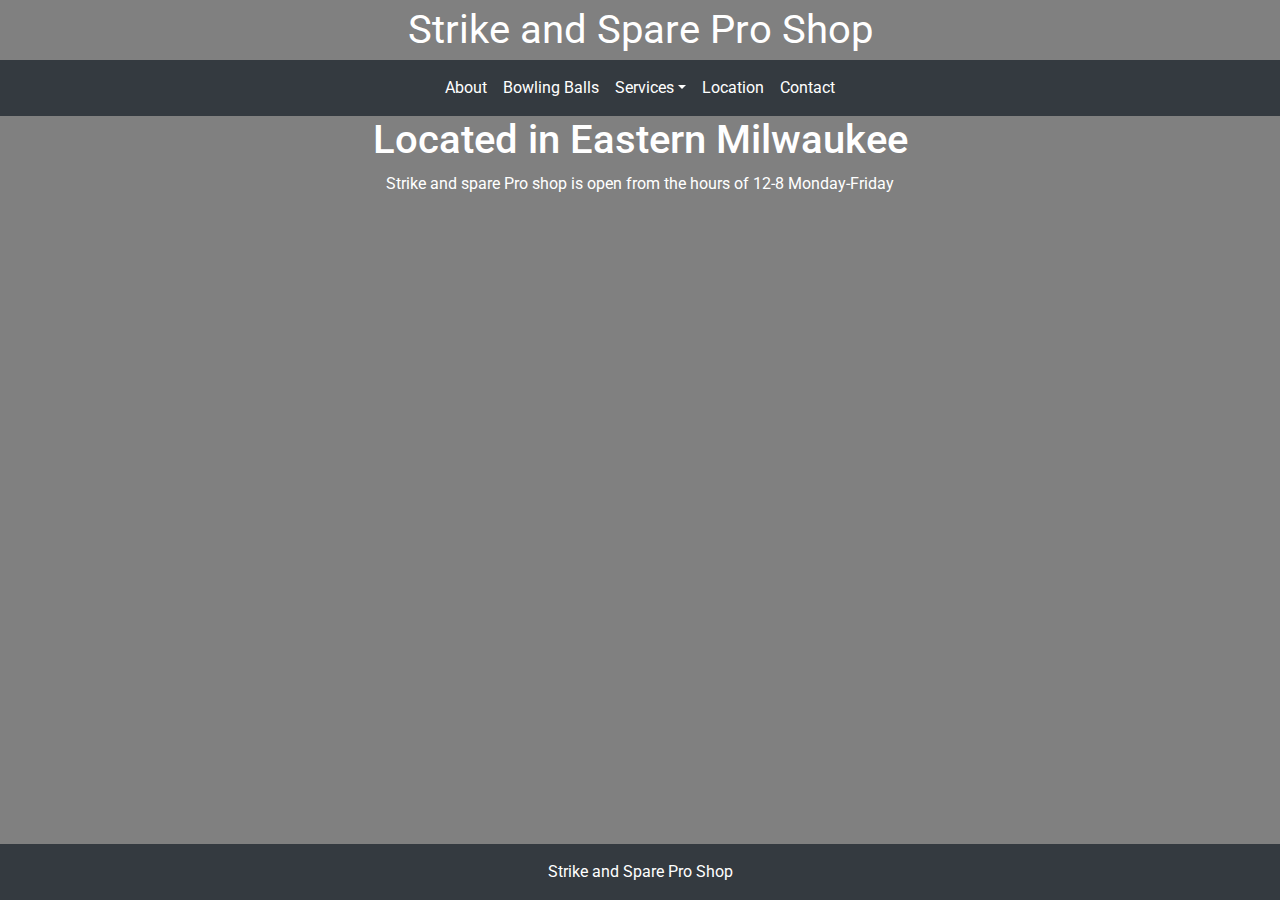
<file: drew/location.html>
<!DOCTYPE html>
<html>
<head>
	<title>Location</title>
	<meta http-equiv="X-UA-Compatible" content="IE=edge">
	<meta name="viewport" content="width=device-width, initial-scale=1.0"> <!-- better viewing experience for mobile users -->
	<link rel="stylesheet" href="https://cdn.jsdelivr.net/npm/bootstrap@4.3.1/dist/css/bootstrap.min.css">
    <script src="https://code.jquery.com/jquery-3.2.1.slim.min.js"></script>
    <script src="https://cdn.jsdelivr.net/npm/popper.js@1.12.9/dist/umd/popper.min.js"></script>
    <script src="https://cdn.jsdelivr.net/npm/bootstrap@4.0.0/dist/js/bootstrap.min.js"></script>
    <style>
    	@import url('https://fonts.googleapis.com/css2?family=Roboto:wght@100&display=swap');
    	body{
    		background-color: gray;
    		color: white;
    		font-family: roboto;

    	}
    </style>
</head>
<body>
	<!-- header starts -->

	<center><a href="index.html" style="text-decoration:none;font-size:40px;color:inherit;">Strike and Spare Pro Shop</a></center>

	<!-- navbar starts -->

	<nav class="navbar navbar-light navbar-expand-md bg-dark justify-content-center ">
	    <button class="navbar-toggler ml-1" type="button" data-toggle="collapse" data-target="#collapsingNavbar">
	        <span class="navbar-toggler-icon"></span>
	    </button>
	    <div class="navbar-collapse collapse justify-content-between align-items-center w-100" id="collapsingNavbar">
	        <ul class="navbar-nav mx-auto text-center">
	            <li class="nav-item">
	        		<a class="nav-link" href="about.html" style="color:white">About</a>
	      		</li>
	      		<li class="nav-item">
	        		<a class="nav-link" href="balls.html"style="color:white">Bowling Balls</a>
	      		</li>
	      		<li class="nav-item dropdown">
        			<a class="nav-link dropdown-toggle" href="#" id="navbarDropdown" role="button" data-toggle="dropdown" aria-haspopup="true" aria-expanded="false" style="color:white">
          			Services</a>
			        <div class="dropdown-menu" aria-labelledby="navbarDropdown">
			          <a class="dropdown-item" href="drilling.html">Ball Drilling</a>
			          <a class="dropdown-item" href="coaching.html">Coaching</a>
			        </div>

      			</li>
      			
	      		<li class="nav-item">
	        		<a class="nav-link" href="location.html"style="color:white">Location</a>
	      		</li>
	      		<li class="nav-item">
	        		<a class="nav-link" href="contact.html"style="color:white">Contact</a>
	      		</li>
	        </ul>
	    </div>
	</nav>

	<!-- center contents starts -->
	<center>
		<h1>Located in Eastern Milwaukee</h1>
		<p>Strike and spare Pro shop is open from the hours of 12-8 Monday-Friday</p>
		<iframe src="https://www.google.com/maps/embed?pb=!1m18!1m12!1m3!1d186574.130962084!2d-88.23803755689563!3d43.05782358205931!2m3!1f0!2f0!3f0!3m2!1i1024!2i768!4f13.1!3m3!1m2!1s0x880502d7578b47e7%3A0x445f1922b5417b84!2sMilwaukee%2C%20WI!5e0!3m2!1sen!2sus!4v1664963124506!5m2!1sen!2sus" width="500" height="350" style="border:0;" allowfullscreen="" loading="lazy" referrerpolicy="no-referrer-when-downgrade"></iframe>
	</center>

	<!-- footer starts -->
	<footer class="bg-dark text-center text-lg-start fixed-bottom">
  		<div class="text-center p-3">
  			Strike and Spare Pro Shop
 		</div>
	</footer>

</body>
</html>
</file>
<file: assets/style.css>
@import url('https://fonts.googleapis.com/css2?family=Forum&display=swap');
body{
	font-family: 'Forum', cursive;
	background-color: black;
}
.footer{
	font-family: 'Forum', cursive;
}
</file>
